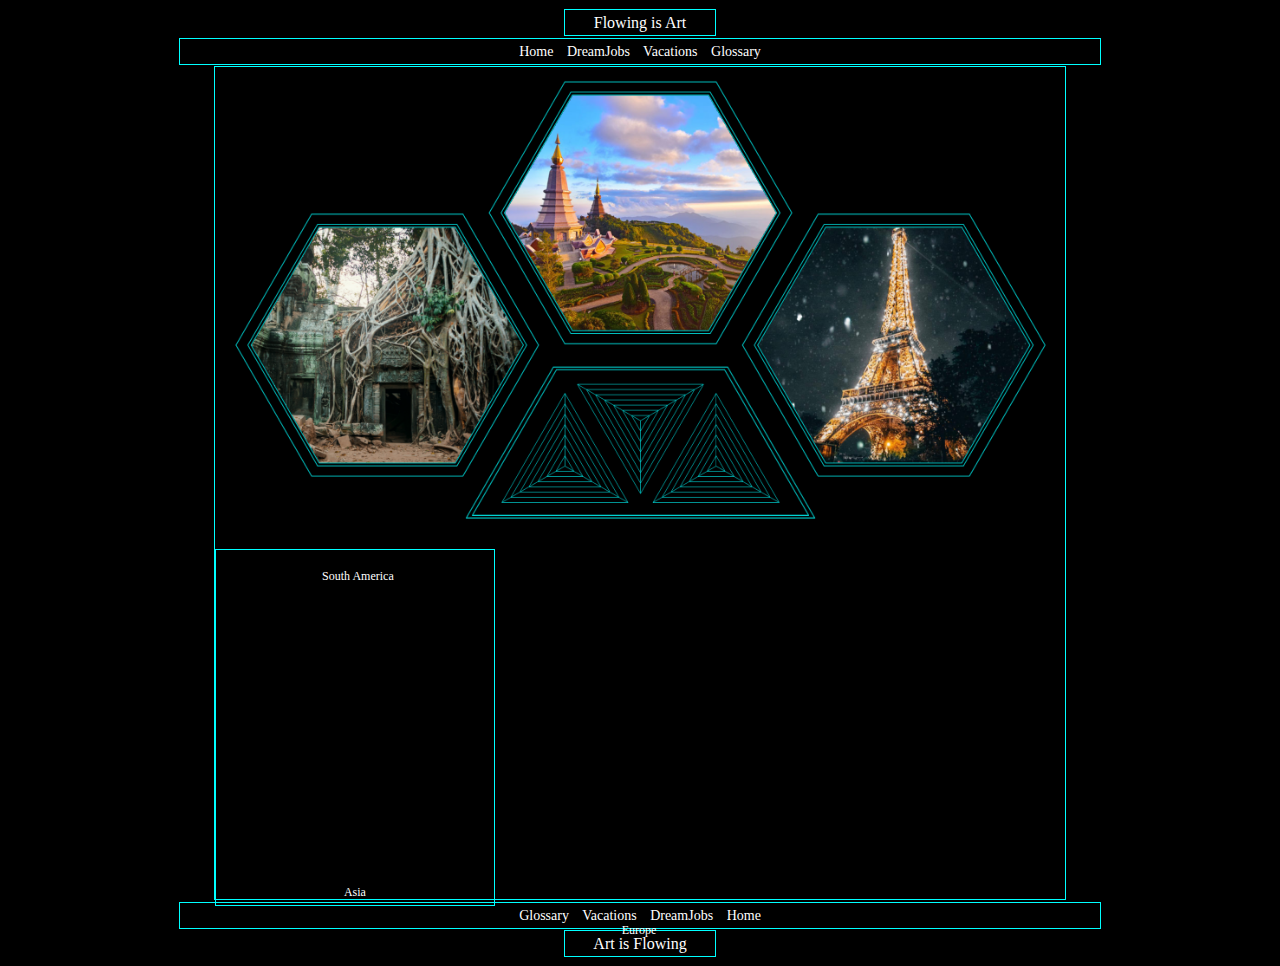
<file: activities.html>
<!--------------------------------------------------------------------------+
+---------------------------------------------------------------------------+
| /* Global HTML */							    |
+--------------------------------------------------------------------------->
<!DOCTYPE html>
<html lang="en">

	<head>
		<!-- 
		Author: Austin Ferron
		Date:	April 18th 2018
		Filename: Personal Website002
			   
		This file is the DreamJobs page of the "Personal Website" 
		-->
		
		<meta charset="utf-8">
		<meta name="keywords" content="word1, word2, word3" />
		<title>✧ﾟ･Flowing is Art･ﾟ✧</title>
		<link href="personalWebsite.css" rel="stylesheet" />
		<link href="activities.css" rel="stylesheet" type="text/css" />
	</head>

<!--------------------------------------------------------------------------+
+---------------------------------------------------------------------------+
| /* Title; Top of page */					   	    |
+--------------------------------------------------------------------------->
<div class= "upperTitle">
	<div class="inner">Flowing is Art</div>
</div>

<!--------------------------------------------------------------------------+
+---------------------------------------------------------------------------+
| /* Space between Top of Page Navigation Bar and Title Sections */	    |
+--------------------------------------------------------------------------->
<div class= "upperTitleSpace">
	<div class = "inner">
	</div>
</div>

<!--------------------------------------------------------------------------+
+---------------------------------------------------------------------------+
| /* Navigation Bar; Top of page */					    |
+--------------------------------------------------------------------------->
<div class= "upperNav">
 	<div class= "inner">
		<a href="index.html"> Home </a>
		<a href="jobs.html"> DreamJobs </a>
		<a href="activities.html"> Vacations </a>
		<a href="glossary.html"> Glossary </a>
 	</div>
</div>

<!--------------------------------------------------------------------------+
+---------------------------------------------------------------------------+
| /* Space between Top of Page Navigation Bar and Content Sections */	    |
+--------------------------------------------------------------------------->
<div class= "upperSpace">
	<div class = "inner">
	</div>
</div>

<!--------------------------------------------------------------------------+
+---------------------------------------------------------------------------+
| /* Content Section */					    		    |
+--------------------------------------------------------------------------->
<div class= "content">
	<div class= "inner">
		<div class= "topContain">
			<img class= "hexStak" style= "verticle-align:middle" src="hexStak003.png" alt="hexStak"  height= "468" width= "832px">
		</div>
		
		<div class= "centerContain">
			<div class= "leftCol">
				<p>South America</p>
					<div class= "southAmeriTxt">

					</div>
			</div>
			<div class= "centerCol">
				<p>Asia</p>
					<div class= "asiaTxt">

					</div>
			</div>
			<div class= "rightCol">
				<p>Europe</p>
					<div class= "euroTxt">

					</div>
			</div>
		</div>
		
		<div class= "bottomContain"> 
		</div>
	</div>
</div>

<!--------------------------------------------------------------------------+
+---------------------------------------------------------------------------+
| /* Space between Bottom of Page Navigation Bar and Content Sections */    |
+--------------------------------------------------------------------------->
<div class= "bottomSpace">
	<div class = "inner">
	</div>
</div>

<!--------------------------------------------------------------------------+
+---------------------------------------------------------------------------+
| /* Navigation Bar; Bottom of page */					    |
+--------------------------------------------------------------------------->
<div class="lowerNav">
	<div class= "inner">
 		<a href="glossary.html"> Glossary </a>
		<a href="activities.html"> Vacations </a>
		<a href="jobs.html"> DreamJobs </a>
		<a href="index.html"> Home </a>
	</div>
</div>

<!--------------------------------------------------------------------------+
+---------------------------------------------------------------------------+
| /* Space between Bottom of Page Navigation Bar and Title Sections */	    |
+--------------------------------------------------------------------------->
<div class= "bottomTitleSpace">
	<div class = "inner">
	</div>
</div>

<!--------------------------------------------------------------------------+
+---------------------------------------------------------------------------+
| /* Title; Bottom of page */					   	    |
+--------------------------------------------------------------------------->
<div class= "lowerTitle">
	<div class= "inner">Art is Flowing</div>
</div>
	
</html>
</file>
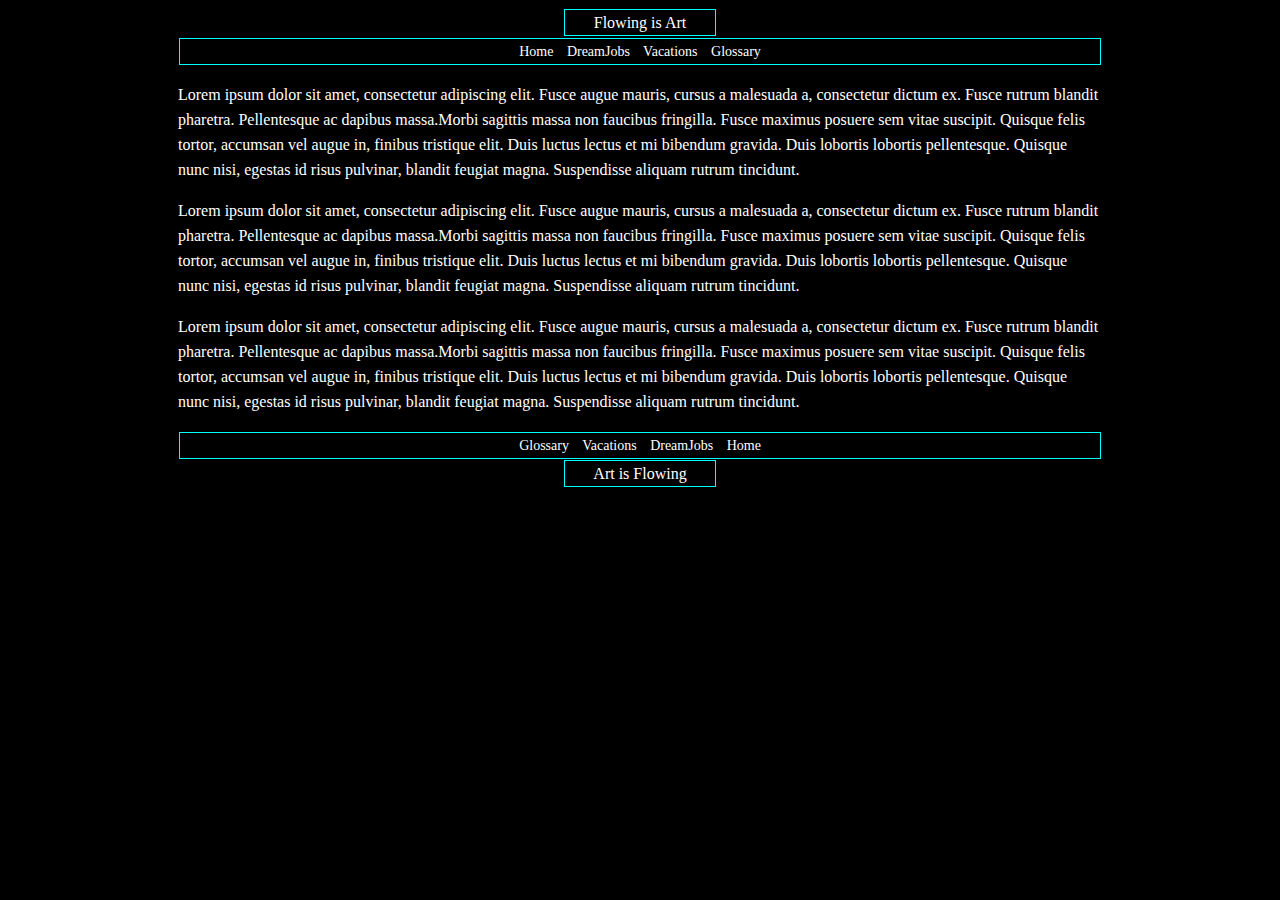
<file: glossary.html>
<!--------------------------------------------------------------------------+
+---------------------------------------------------------------------------+
| /* Global HTML */							    |
+--------------------------------------------------------------------------->
<!DOCTYPE html>
<html lang="en">

	<head>
		<!-- 
		Author: Austin Ferron
		Date:	April 18th 2018
		Filename: Personal Website002
			   
		This file is the DreamJobs page of the "Personal Website" 
		-->
		
		<meta charset="utf-8">
		<meta name="keywords" content="word1, word2, word3" />
		<title>✧ﾟ･Flowing is Art･ﾟ✧</title>
		<link href="personalWebsite.css" rel="stylesheet" />
		<link href="index.css" rel="stylesheet" type="text/css" />
	</head>

<!--------------------------------------------------------------------------+
+---------------------------------------------------------------------------+
| /* Title; Top of page */					   	    |
+--------------------------------------------------------------------------->
<div class= "upperTitle">
	<div class="inner">Flowing is Art</div>
</div>

<!--------------------------------------------------------------------------+
+---------------------------------------------------------------------------+
| /* Space between Top of Page Navigation Bar and Title Sections */	    |
+--------------------------------------------------------------------------->
<div class= "upperTitleSpace">
	<div class = "inner">
	</div>
</div>

<!--------------------------------------------------------------------------+
+---------------------------------------------------------------------------+
| /* Navigation Bar; Top of page */					    |
+--------------------------------------------------------------------------->
<div class= "upperNav">
 	<div class= "inner">
		<a href="index.html"> Home </a>
		<a href="jobs.html"> DreamJobs </a>
		<a href="activities.html"> Vacations </a>
		<a href="glossary.html"> Glossary </a>
 	</div>
</div>

<!--------------------------------------------------------------------------+
+---------------------------------------------------------------------------+
| /* Space between Top of Page Navigation Bar and Content Sections */	    |
+--------------------------------------------------------------------------->
<div class= "upperSpace">
	<div class = "inner">
	</div>
</div>

<!--------------------------------------------------------------------------+
+---------------------------------------------------------------------------+
| /* Content Section */					    		    |
+--------------------------------------------------------------------------->
<div class= "content">
	<div class= "inner">
		<div class= "topContain">
			<p class= "firstPara">
			Lorem ipsum dolor sit amet, consectetur adipiscing elit. Fusce augue mauris, cursus a malesuada a, consectetur dictum ex. Fusce rutrum blandit pharetra. Pellentesque ac dapibus massa.Morbi sagittis massa non faucibus fringilla. Fusce maximus posuere sem vitae suscipit. Quisque felis tortor, accumsan vel augue in, finibus tristique elit. Duis luctus lectus et mi bibendum gravida. Duis lobortis lobortis pellentesque. Quisque nunc nisi, egestas id risus pulvinar, blandit feugiat magna. Suspendisse aliquam rutrum tincidunt. 
			</p>
		</div>
		
		<div class= "centerContain">
			<p class= "firstPara">
			Lorem ipsum dolor sit amet, consectetur adipiscing elit. Fusce augue mauris, cursus a malesuada a, consectetur dictum ex. Fusce rutrum blandit pharetra. Pellentesque ac dapibus massa.Morbi sagittis massa non faucibus fringilla. Fusce maximus posuere sem vitae suscipit. Quisque felis tortor, accumsan vel augue in, finibus tristique elit. Duis luctus lectus et mi bibendum gravida. Duis lobortis lobortis pellentesque. Quisque nunc nisi, egestas id risus pulvinar, blandit feugiat magna. Suspendisse aliquam rutrum tincidunt. 
			</p>
		</div>
		
		<div class= "bottomContain"> 
			<p class= "secondPara">
			Lorem ipsum dolor sit amet, consectetur adipiscing elit. Fusce augue mauris, cursus a malesuada a, consectetur dictum ex. Fusce rutrum blandit pharetra. Pellentesque ac dapibus massa.Morbi sagittis massa non faucibus fringilla. Fusce maximus posuere sem vitae suscipit. Quisque felis tortor, accumsan vel augue in, finibus tristique elit. Duis luctus lectus et mi bibendum gravida. Duis lobortis lobortis pellentesque. Quisque nunc nisi, egestas id risus pulvinar, blandit feugiat magna. Suspendisse aliquam rutrum tincidunt. 
			</p>
		</div>
	</div>
</div>

<!--------------------------------------------------------------------------+
+---------------------------------------------------------------------------+
| /* Space between Bottom of Page Navigation Bar and Content Sections */    |
+--------------------------------------------------------------------------->
<div class= "bottomSpace">
	<div class = "inner">
	</div>
</div>

<!--------------------------------------------------------------------------+
+---------------------------------------------------------------------------+
| /* Navigation Bar; Bottom of page */					    |
+--------------------------------------------------------------------------->
<div class="lowerNav">
	<div class= "inner">
 		<a href="glossary.html"> Glossary </a>
		<a href="activities.html"> Vacations </a>
		<a href="jobs.html"> DreamJobs </a>
		<a href="index.html"> Home </a>
	</div>
</div>

<!--------------------------------------------------------------------------+
+---------------------------------------------------------------------------+
| /* Space between Bottom of Page Navigation Bar and Title Sections */	    |
+--------------------------------------------------------------------------->
<div class= "bottomTitleSpace">
	<div class = "inner">
	</div>
</div>

<!--------------------------------------------------------------------------+
+---------------------------------------------------------------------------+
| /* Title; Bottom of page */					   	    |
+--------------------------------------------------------------------------->
<div class= "lowerTitle">
	<div class= "inner">Art is Flowing</div>
</div>
	
</html>
</file>
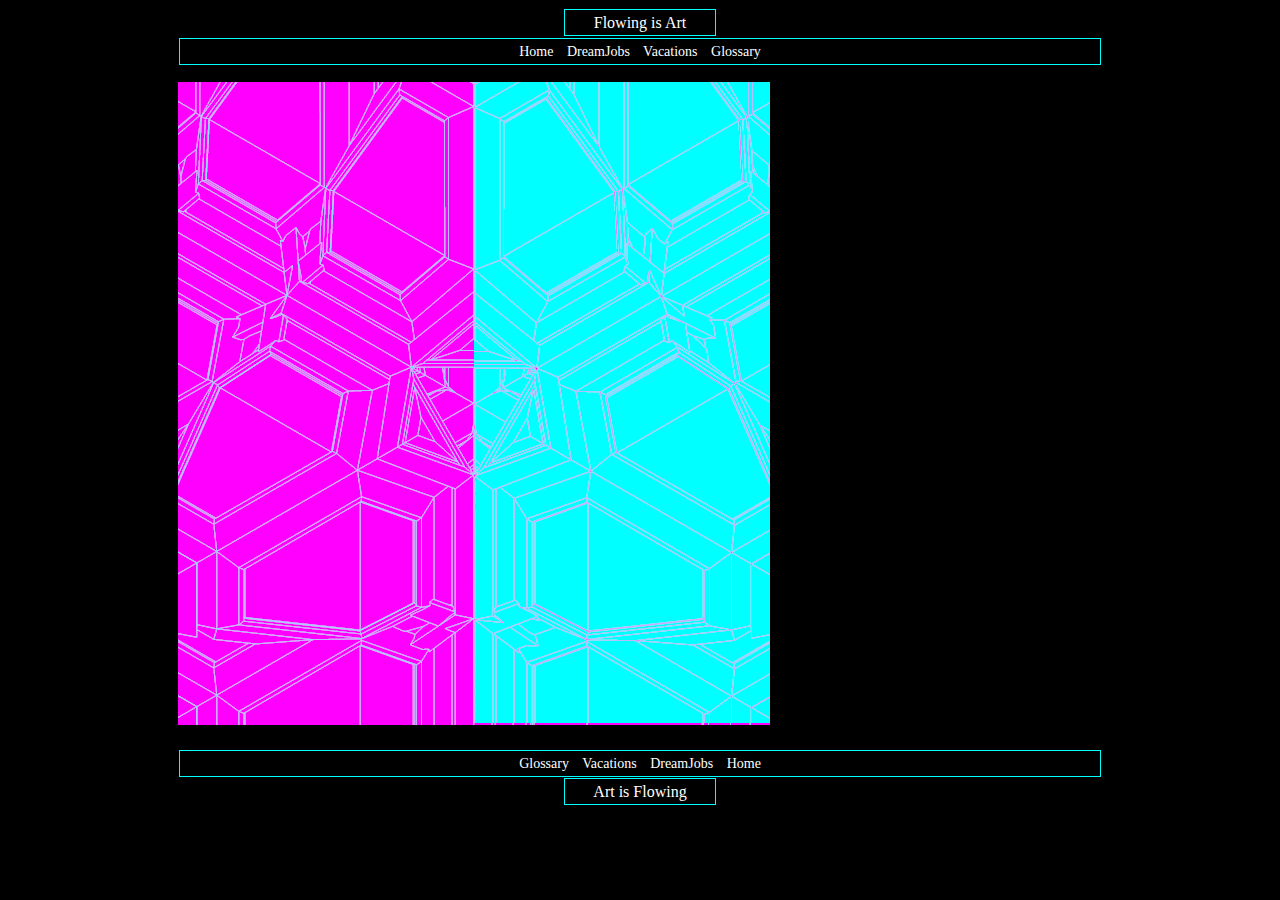
<file: jobs.html>
<!--------------------------------------------------------------------------+
+---------------------------------------------------------------------------+
| /* Global HTML */							    |
+--------------------------------------------------------------------------->
<!DOCTYPE html>
<html lang="en">

	<head>
		<!-- 
		Author: Austin Ferron
		Date:	April 18th 2018
		Filename: Personal Website002
			   
		This file is the DreamJobs page of the "Personal Website" 
		-->
		
		<meta charset="utf-8">
		<meta name="keywords" content="word1, word2, word3" />
		<title>✧ﾟ･Flowing is Art･ﾟ✧</title>
		<link href="personalWebsite.css" rel="stylesheet" />
		<link href="index.css" rel="stylesheet" type="text/css" />
	</head>

<!--------------------------------------------------------------------------+
+---------------------------------------------------------------------------+
| /* Title; Top of page */					   	    |
+--------------------------------------------------------------------------->
<div class= "upperTitle">
	<div class="inner">Flowing is Art</div>
</div>

<!--------------------------------------------------------------------------+
+---------------------------------------------------------------------------+
| /* Space between Top of Page Navigation Bar and Title Sections */	    |
+--------------------------------------------------------------------------->
<div class= "upperTitleSpace">
	<div class = "inner">
	</div>
</div>

<!--------------------------------------------------------------------------+
+---------------------------------------------------------------------------+
| /* Navigation Bar; Top of page */					    |
+--------------------------------------------------------------------------->
<div class= "upperNav">
 	<div class= "inner">
		<a href="index.html"> Home </a>
		<a href="jobs.html"> DreamJobs </a>
		<a href="activities.html"> Vacations </a>
		<a href="glossary.html"> Glossary </a>
 	</div>
</div>

<!--------------------------------------------------------------------------+
+---------------------------------------------------------------------------+
| /* Space between Top of Page Navigation Bar and Content Sections */	    |
+--------------------------------------------------------------------------->
<div class= "upperSpace">
	<div class = "inner">
	</div>
</div>

<!--------------------------------------------------------------------------+
+---------------------------------------------------------------------------+
| /* Content Section */					    		    |
+--------------------------------------------------------------------------->
<div class= "content">
	<div class= "inner">
		<div class= "topContain">
			<p class= "firstPara">
				<img src= "hardSurf004.png" alt="picture">
			</p>
		</div>
		
		<div class= "centerContain">
			<p class= "firstPara">
				
			</p>
		</div>
		
		<div class= "bottomContain"> 
			<p class= "secondPara">

			</p>
		</div>
	</div>
</div>

<!--------------------------------------------------------------------------+
+---------------------------------------------------------------------------+
| /* Space between Bottom of Page Navigation Bar and Content Sections */    |
+--------------------------------------------------------------------------->
<div class= "bottomSpace">
	<div class = "inner">
	</div>
</div>

<!--------------------------------------------------------------------------+
+---------------------------------------------------------------------------+
| /* Navigation Bar; Bottom of page */					    |
+--------------------------------------------------------------------------->
<div class="lowerNav">
	<div class= "inner">
 		<a href="glossary.html"> Glossary </a>
		<a href="activities.html"> Vacations </a>
		<a href="jobs.html"> DreamJobs </a>
		<a href="index.html"> Home </a>
	</div>
</div>

<!--------------------------------------------------------------------------+
+---------------------------------------------------------------------------+
| /* Space between Bottom of Page Navigation Bar and Title Sections */	    |
+--------------------------------------------------------------------------->
<div class= "bottomTitleSpace">
	<div class = "inner">
	</div>
</div>

<!--------------------------------------------------------------------------+
+---------------------------------------------------------------------------+
| /* Title; Bottom of page */					   	    |
+--------------------------------------------------------------------------->
<div class= "lowerTitle">
	<div class= "inner">Art is Flowing</div>
</div>
	
</html>
</file>
<file: personalWebsite.css>
@charset "utf-8";
html{
	background: rgb(0,0,0);
	margin: 0 auto;
	width: 940px;
	border: 1px solid rgb(0,0,0)
	/* max-width: 925px; */ /* <-Disabled for more persise control of section sizing */
	/* min-width: 925px; */ /* <-Disabled for more persise control of section sizing */
}

div{
	min-height:0px;
	min-width: 25px;
	line-height:25px;
	/* text-align:center; */
	color: rgb(255,255,255);
  
}

.inner{
	/* width: 99%; */
	/* max-width: 100px; */
	margin:0 auto;
	/* border: 1px solid rgb(0,255,255); */	/* This was taken out and placed in to individual sections */
}						/* to have hidden spacings that blend into the background */

/*
Notes:
	-
*/

+---------------------------------------------------------------------------+
+---------------------------------------------------------------------------+
| /* Title; Top of page*/						    |
+---------------------------------------------------------------------------+
.header{
	/* No styling needed */

}

.upperTitle .inner{ /* Title = Flowing is Art */
	height: 25px;
	width: 150px;
	text-align: center;
	font-size: 16px;
	border: 1px solid rgb(0,255,255);
}

/*
Notes:
	-
*/

+---------------------------------------------------------------------------+
+---------------------------------------------------------------------------+
| /* Title Spacing; Top of page */					    | 
+---------------------------------------------------------------------------+
.upperTitleSpace{
	/* No styling needed */
}

.upperTitleSpace .inner{
	height: 2px;
	width: 1px;
}

+---------------------------------------------------------------------------+
+---------------------------------------------------------------------------+
| /* Navigation Bar; Top of page */					    |
+---------------------------------------------------------------------------+
.upperNav{
	/* No styling needed */
}

.upperNav .inner{ /* Menu on the top of the webpage */
	height: 25px;
	width: 920px;
	text-align: center;
	font-size: 14px;
	border: 1px solid rgb(0,255,255);
	word-spacing: 10px;
} 

.upperNav .inner a:link{ /* Link color for the menu on the top of the webpage */
	color: rgb(255,255,255);
	text-decoration: none;
} 

.upperNav .inner a:visited{ 
	color: rgb(255,255,255);
} 

.upperNav .inner a:hover { /* Hover link color for the menu on the top of the webpage */
	color: rgb(0,255,255);
}

/*
Notes:
	-
*/

+---------------------------------------------------------------------------+
+---------------------------------------------------------------------------+
| /* Spacing; Top of page */						    | 
+---------------------------------------------------------------------------+
.upperSpace{
	/* No styling needed */
}

.upperSpace .inner{
	height: 1px;
	width: 1px;
}

+---------------------------------------------------------------------------+
+---------------------------------------------------------------------------+
| /* Content Section */							    |
+---------------------------------------------------------------------------+
.content{
	/* No styling needed */
}

+---------------------------------------------------------------------------+
+---------------------------------------------------------------------------+
| /* Spacing; Bottom of page */						    | 
+---------------------------------------------------------------------------+
.bottomSpace{
	/* No styling needed */
}

.bottomSpace .inner{
	height: 2px;
	width: 1px;
}

+---------------------------------------------------------------------------+
+---------------------------------------------------------------------------+
| /* Navigation Bar; Bottom of page */					    |
+---------------------------------------------------------------------------+
.lowerNav{
	/* No styling needed */
}

.lowerNav .inner{ /* Menu on the bottom of the webpage */
	height: 25px;
	width: 920px;
	text-align: center;
	font-size: 14px;
	border: 1px solid rgb(0,255,255);
	word-spacing: 10px;
} 

.lowerNav .inner a:link{ /* Link color for the menu on the top of the webpage */
	color: rgb(255,255,255);
	text-decoration: none;
} 

.lowerNav .inner a:visited{ 
	color: rgb(255,255,255);
} 

.lowerNav .inner a:hover { /* Hover link color for the menu on the top of the webpage */
	color: rgb(0,255,255);
}

/*
Notes:
	-
*/

+---------------------------------------------------------------------------+
+---------------------------------------------------------------------------+
| /* Spacing; Bottom of page */						    | 
+---------------------------------------------------------------------------+
.bottomTitleSpace{
	/* No styling needed */
}

.bottomTitleSpace .inner{
	height: 1px;
	width: 1px;
}

+---------------------------------------------------------------------------+
+---------------------------------------------------------------------------+
| /* Title; Bottom of page*/						    |
+---------------------------------------------------------------------------+
.lowerTitle{
	/* No styling needed */
}

.lowerTitle .inner{ /* Footer = Art is Flowing */
	width: 150px;
	text-align: center;
	font-size: 16px;
	border: 1px solid rgb(0,255,255);
}

/*
Notes:
	-
*/
</file>
<file: activities.css>
@charset "utf-8";

+---------------------------------------------------------------------------+
+---------------------------------------------------------------------------+
| /* Content Section */							    |
+---------------------------------------------------------------------------+
.content{
	/* No styling needed */
}

.content .inner{ /* Main paragraph section */
	/* height: 824px; */
	width: 850px;
	text-align: center;
	font-size: 12px;
	border: 1px solid rgb(0,255,255);
}

.content .topContain{ /* Main paragraph section */
	height: 470px;
	width: 850px;
	text-align: center;
	font-size: 12px;
	border: 0px solid rgb(0,255,255);
}

.content .centerContain{
	border: 0px solid rgb(255,0,255);
	height: 350px;
	width: 848px;
}

.content .centerContain .leftCol{
	float:left;
	height: 325px;
	width: 33%;
	border: 0px solid rgb(0,255,0);
	padding: 3px;
}

.content .centerContain .centerCol{
	width: 33%
}

/*
.content .centerContain:after{
	content: "";
	display: table;
	clear: both;
}
*/

.content .centerContain .centerCol p{
	border: 1px solid rgb(0,255,255);
}
</file>
<file: index.css>
@charset "utf-8";

.content .centerContain .centerPiece{

	border-radius: 1000px;
	border: 1px solid rgb(0,255,255);
}

.content .centerContain .leftText{
	float: left;
	border: 0px solid rgb(0,255,255);
	height: 400px;
	width: 219px;
}

.content .centerContain .rightText{
	float: right;
	border: 0px solid rgb(0,255,255);
	height: 400px;
	width: 219px;
}
</file>
